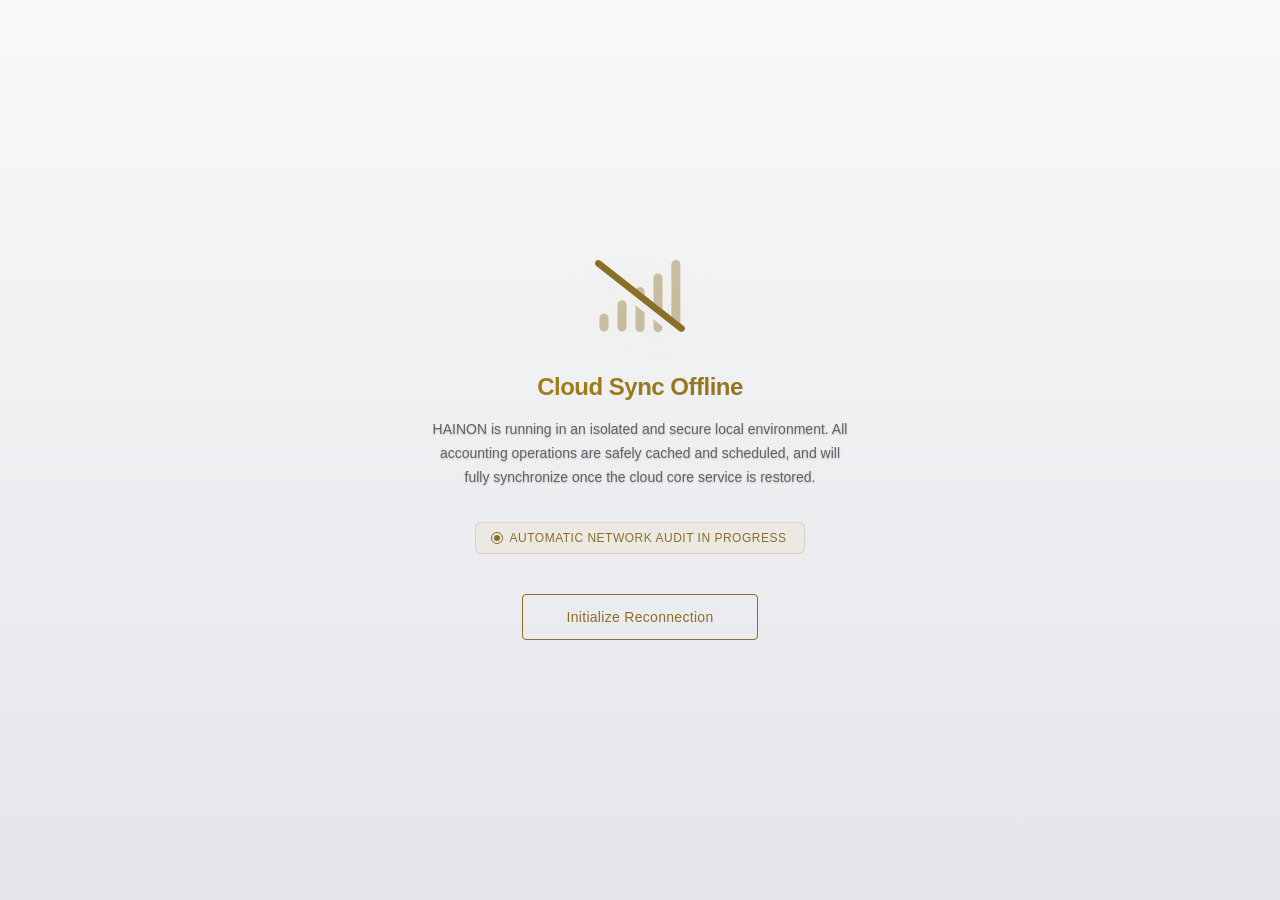
<file: offline.html>
<!DOCTYPE html>
<html>
<head>
  <meta name="viewport" content="width=device-width, initial-scale=1, user-scalable=no">
  <title>HAINON - Offline Mode</title>
  <style type="text/css"> 
    :root { 
      --bg-gradient: radial-gradient(circle at center, #141416 0%, #080809 100%);
      --gold-primary: #D4AF37; 
      --gold-secondary: #AA8413;
      --gold-gradient: linear-gradient(135deg, #F3E7C4 0%, #D4AF37 50%, #8A6F27 100%);
      --text-main: #FFFFFF;
      --text-muted: #8E8E93;
      --border-color: rgba(212, 175, 55, 0.15);
    }
    
    [data-theme="light"] { 
      --bg-gradient: linear-gradient(180deg, #F8F9FA 0%, #E5E5EA 100%);
      --gold-primary: #8A6F27; 
      --gold-secondary: #544316;
      --gold-gradient: linear-gradient(135deg, #AA8413 0%, #8A6F27 100%);
      --text-main: #1C1C1E;
      --text-muted: #636366;
      --border-color: rgba(138, 111, 39, 0.2);
    }

    html, body { 
      background: var(--bg-gradient) !important; 
      transition: background 0.4s ease;
      margin: 0;
      padding: 0;
      height: 100%;
      display: flex;
      align-items: center;
      justify-content: center;
      -webkit-font-smoothing: antialiased;
    }

    html, body, button { 
      font-family: -apple-system, BlinkMacSystemFont, "Segoe UI", Roboto, "Helvetica Neue", Arial, sans-serif; 
    } 

    .container { 
      color: var(--text-main); 
      text-align: center; 
      padding: 40px 30px;
      max-width: 480px;
      width: 100%;
      box-sizing: border-box;
      direction: rtl;
    } 

    .brand-glow {
      position: relative;
      display: inline-block;
      margin-bottom: 35px;
      animation: smoothPulse 3s infinite ease-in-out;
    }
    
    #logo svg {
      filter: drop-shadow(0px 4px 20px rgba(212, 175, 55, 0.15));
    }
    
    #logo > svg > g > path { 
      fill: var(--gold-primary); 
    }

    @keyframes smoothPulse {
      0% { transform: scale(1); filter: brightness(1); }
      50% { transform: scale(1.03); filter: brightness(1.2); }
      100% { transform: scale(1); filter: brightness(1); }
    }

    h1 {
      font-size: 24px;
      font-weight: 600;
      letter-spacing: -0.5px;
      margin: 0 0 16px 0;
      background: var(--gold-gradient);
      -webkit-background-clip: text;
      -webkit-text-fill-color: transparent;
      line-height: 1.3;
    }

    p {
      font-size: 14px;
      color: var(--text-muted);
      line-height: 1.7;
      margin: 0 auto 32px auto;
      font-weight: 400;
      text-shadow: 0 1px 2px rgba(0,0,0,0.2);
    }
    
    .status-panel {
      display: inline-flex;
      align-items: center;
      justify-content: center;
      gap: 10px;
      font-size: 12px;
      font-weight: 500;
      letter-spacing: 0.5px;
      background: rgba(212, 175, 55, 0.06);
      color: var(--gold-primary);
      padding: 8px 18px;
      border-radius: 6px;
      border: 1px solid var(--border-color);
      margin-bottom: 40px;
      text-transform: uppercase;
    }

    .radar-indicator {
      width: 6px;
      height: 6px;
      background-color: var(--gold-primary);
      border-radius: 50%;
      position: relative;
    }
    .radar-indicator::after {
      content: '';
      position: absolute;
      top: -3px; left: -3px; right: -3px; bottom: -3px;
      border: 1px solid var(--gold-primary);
      border-radius: 50%;
      animation: radarScan 1.5s infinite linear;
    }
    @keyframes radarScan {
      0% { transform: scale(1); opacity: 1; }
      100% { transform: scale(2.5); opacity: 0; }
    }

    button { 
      background: transparent;
      color: var(--gold-primary);
      border: 1px solid var(--gold-primary);
      font-size: 14px;
      font-weight: 500;
      letter-spacing: 0.3px;
      border-radius: 4px;
      padding: 14px 44px; 
      cursor: pointer;
      transition: all 0.3s cubic-bezier(0.16, 1, 0.3, 1);
    }
    
    button:hover {
      background: var(--gold-gradient);
      color: #000000;
      border-color: transparent;
      box-shadow: 0 10px 30px rgba(212, 175, 55, 0.15);
      transform: translateY(-1px);
    }
    
    button:active {
      transform: translateY(1px);
    }
  </style>
</head>
<body>
  <div class="container">
    <div class="brand-glow">
      <div id="logo">
        <svg width="90" height="72" viewBox="0 0 120 96" fill="none" xmlns="http://www.w3.org/2000/svg"><g clip-path="url(#clip0_5510_497)"><path d="M118.275 87.9562L7.27647 0.958312C6.45147 0.313687 5.47272 0 4.50522 0C3.17022 0 1.84459 0.592125 0.959779 1.72294C-0.575284 3.68062 -0.234596 6.51 1.72253 8.04187L112.554 94.8731C114.523 96.4112 117.348 96.0596 118.871 94.1085C120.581 92.325 120.225 89.4937 118.275 87.9562Z" fill="black"/><path opacity="0.4" d="M36 53.8313C32.6869 53.8313 30 56.5163 30 59.6625V89.4937C30 92.8069 32.6869 95.4937 36 95.4937C39.3131 95.4937 42 92.8069 42 89.4937V59.6625C42 56.6813 39.3187 53.8313 36 53.8313ZM54 90C54 93.3131 56.6869 96 60 96C63.3131 96 66 93.3131 66 90V69.8625L54 60.4575V90ZM12 71.8313C8.68687 71.8313 6 74.5163 6 77.6625V89.4937C6 92.8069 8.68687 95.4937 12 95.4937C15.3131 95.4937 18 92.8069 18 89.4937V77.6625C18 74.6813 15.3131 71.8313 12 71.8313ZM60 36C57.9937 36 56.325 37.0313 55.2375 38.55L66 46.9875V42C66 38.6812 63.3187 36 60 36ZM107.831 0C104.518 0 101.831 2.68687 101.831 6V75.2063L113.831 84.6113V6C113.831 2.68687 111.319 0 107.831 0ZM78 90C78 93.3131 80.6869 96 84 96C87.3131 96 90 93.3131 90 90V88.6684L78 79.2634V90ZM84 18C80.6869 18 78 20.6869 78 24V56.3813L90 65.7862V24C90 20.6812 87.3187 18 84 18Z" fill="black"/></g><defs><clipPath id="clip0_5510_497"><rect width="120" height="96" fill="white"/></clipPath></defs></svg>
      </div>
    </div>
    
    <div id="content-area">
      <h1 id="title">يبدو أن إتصالك بالإنترنيت قد إنقطع</h1>
      <p id="message">تطبيق HAINON يعمل الآن في بيئة مالية مستقلة ومحمية بالكامل. خوارزميات النظام تقوم بجدولة وحفظ كافة العمليات المحاسبية محلياً، وسيتم دمجها ومزامنتها تلقائياً فور إعادة استقرار الشبكة.</p>
      
      <div class="status-panel">
        <div class="radar-indicator"></div>
        <span id="badge">جاري فحص بروتوكول الاتصال تلقائياً</span>
      </div>
    </div>

    <div>
      <button id="retryButton" type="button" onclick="location.reload()"> إعادة الإتصال </button>
    </div>
  </div>

  <script>
    var title = document.getElementById('title');
    var message = document.getElementById('message');
    var badge = document.getElementById('badge');
    var retryButton = document.getElementById('retryButton');
    var container = document.querySelector('.container');

    var userLang = navigator.language.toLowerCase();
    if (userLang.indexOf('ar') === -1) {
      container.style.direction = 'ltr';
      title.innerText = 'Cloud Sync Offline';
      message.innerHTML = 'HAINON is running in an isolated and secure local environment. All accounting operations are safely cached and scheduled, and will fully synchronize once the cloud core service is restored.';
      badge.innerText = 'Automatic network audit in progress';
      retryButton.innerText = 'Initialize Reconnection';
    }

    function updateDarkMode(){
      if (window.matchMedia('(prefers-color-scheme: dark)').matches) {
        document.documentElement.setAttribute("data-theme", "dark");
      }
      else {
        document.documentElement.setAttribute("data-theme", "light");
      } 
    }
    updateDarkMode();
    if(window.matchMedia){
      window.matchMedia('(prefers-color-scheme: dark)')
        .addEventListener('change', updateDarkMode);
    }
  </script>
</body>
</html>
</file>
